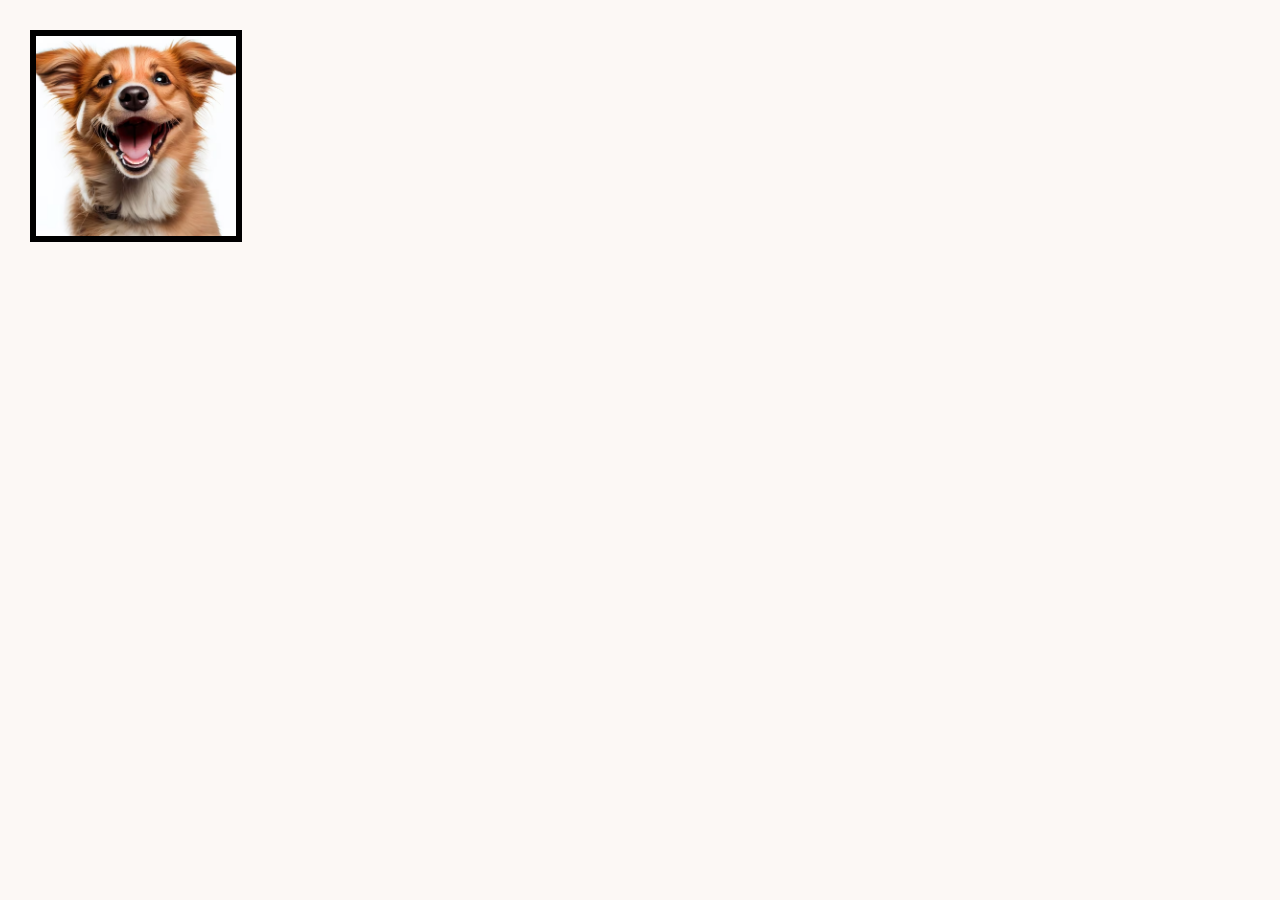
<file: blob.html>
<!DOCTYPE html>
<html lang="en">
<head>
    <meta charset="UTF-8">
    <meta name="viewport" content="width=device-width, initial-scale=1.0">
    <title>Document</title>
    <link rel="stylesheet" href="style.css">
</head>
<body>
   
<DIV class="blob">


</DIV>


</body>
</html>
</file>
<file: style.css>
@import url('https://fonts.googleapis.com/css2?family=Fredoka:wght@300..700&display=swap');

@import url('https://fonts.googleapis.com/css2?family=Fredoka:wght@300..700&family=Kalam:wght@300;400;700&family=Poppins:ital,wght@0,100;0,200;0,300;0,400;0,500;0,600;0,700;0,800;0,900;1,100;1,200;1,300;1,400;1,500;1,600;1,700;1,800;1,900&display=swap');

@import url('https://fonts.googleapis.com/css2?family=Fredoka:wght@300..700&family=Kalam:wght@300;400;700&family=Poppins:ital,wght@0,100;0,200;0,300;0,400;0,500;0,600;0,700;0,800;0,900;1,100;1,200;1,300;1,400;1,500;1,600;1,700;1,800;1,900&family=Righteous&display=swap');
.blob {
    background-image: url(images/isolated-happy-smiling-dog-white-background-portrait-4_1562-693.avif);
    width: 200px;
    height: 200px;
    background-size: cover;
    background-position: center center;
    border: 6px solid rgb(0, 0, 0);
    animation: animate 5s ease-in-out infinite;
    transition: all 1s ease-in-out;
    margin: 30px;
}

@keyframes animate {

    0%,
    100% {
        border-radius: 60% 40% 30% 70%/ 60% 30% 70% 40%;
    }

    50% {
        border-radius: 30% 60% 70% 40%/ 50% 60% 30% 60%;
    }


}
.navbar  img{
    background-color: #fff;
    height: 100px;
    box-shadow: 0 4px 8px rgba(203, 165, 111, 0.212);
    border-radius: 50px;
    padding-left: 0px;
}
.navbar div{
    padding: 3px 20px;
}
h1 {
    font-size: 70px;
    margin: 0px;
    padding: 0px;
    font-family: "Fredoka-aks", sans-serif;
    text-align: left;
    color: rgb(145, 151, 151);
}

h2 {
    font-size: 50px;
    margin-top: 70px;
    padding: 0px;
    font-family: "Righteous", sans-serif;
    font-weight: 400;
    font-style: normal;
    text-align: center;
    color: rgb(212, 122, 37);
}

p {
    font-size: 16px;
    margin: 10px 10px;
    margin-bottom: 30px;
    font-family: "Fredoka-aks", sans-serif;
    text-align: center;
}

body {
    background-color: rgba(228, 199, 170, 0.119);
    overflow-x: hidden;
    font-family: "Fredoka-aks", sans-serif;
}

.fredoka-aks {
    font-family: "Fredoka", sans-serif;
    font-optical-sizing: auto;
    font-weight: 600;
    font-style: normal;
    font-variation-settings:
        "wdth" 100;
}
.pricebtn{
    font-weight: 600;
    padding: 10px 60px;
    font-family: "Fredoka", sans-serif;
    background-color: #fff;
    border-radius: 7px;
    color: #6a6262;
    margin: 10px 0px;
    border: 2px solid rgba(203, 93, 24, 0.913);
}
.pricebtn:hover{
    cursor: pointer;
    background-color: rgb(203, 93, 24) ;
    color: #fff;
}

.main {
    border: px solid red;
    width: 100%;
    margin-top: 0px;
    height: auto;
    text-align: center;
    display: flex;
    justify-content: center;
}

.imagess img {
    border-radius: 10px;
    cursor: pointer;
    transition: transform 0.3s ease;
}

.imagess img:hover,
.sq:hover {
    transform: scale(1.1);
}

.context,
.imagess {
    margin: 30px 20px;
    padding: 40px 30px;
    width: 50%;

    height: auto;
    text-align: justify;
    border: 0px solid black;

}

.imagess img {
    margin-top: 0PX;
    text-align: center;
    width: 600px;

}

.context {
margin-top: 30px;
    padding: 30px 50px;
    width: 50%;
    border: 0px solid black;
}

.sq {
    height: auto;
    border: 0px solid rgb(181, 165, 165);
    width: auto;
    text-align: center;
    padding: 10px 10px;
    margin-top: 60px;
    min-height: 300px;
    min-width: 200px;
    background-color: white;
    cursor: pointer;
    margin: 30px 20px;
    transition: transform 0.3s ease;
    border-radius: 10px;
    box-shadow: 0 4px 8px rgba(0, 0, 0, 0.1);
}

.sq img {
    margin: 0px 0px;
    border-radius: 5px;
    width: 340px;
}

.button {
    cursor: pointer;
    text-align: left;
    align-items: self-end;
    background-color: rgba(231, 107, 24, 0.776);
    padding: 10px 15px;
    color: aliceblue;
    border-radius: 40px;

}

.button:hover {
    border: px solid rgb(102, 45, 7);
    box-shadow: 0px 3px 5px rgba(183, 126, 126, 0.457);
}

* {
    margin: 0px;
    padding: 0px;
}

.navbar {
    background-color: #fff;
    display: flex;
    box-shadow: 0px 3px 5px rgba(10, 10, 10, 0.123);
    margin-top: 0px;
    height: 54px;
    position: fixed;
    font-family: "Fredoka-aks", sans-serif;
    width: 100%;
}

ul {
    margin-left: 0px;

    display: flex;
}

ul li {
    margin: 10px;
    padding: 10px;
    list-style: none;
}

.navbar ul li a {
    text-align: center;
    font-weight: 500;
    color: rgb(226, 116, 43);
    text-decoration: none;
}

.navbar ul li a:hover {


    color: rgb(46, 45, 44);

}

.headings {
    border: 0px solid red;
    width: 100%;
    margin-top: 0px;
    height: auto;
    text-align: center;
    
    justify-content: center;
}

.form-group {
    margin-bottom: 20px;
}

.form-group label {
    display: block;
    color: rgb(226, 116, 43);
    margin-bottom: 5px;
    font-weight: bold;
}

.form-group input[type="text"],
.form-group textarea {
    width: 60%;
    padding: 10px;
    border: px solid #e08712d6;
    border-radius: 14px;
}

.form-group textarea {
    resize: vertical;
    min-height: 100px;
}

.form-group button {
    padding: 10px 20px;
    color: rgb(226, 116, 43);

    border: none;
    border-radius: 4px;
    cursor: pointer;
}

.form-group button:hover {
    background-color: #0056b3;
}

.sq1 {

    border: 0px solid rgb(181, 165, 165);

    text-align: center;
    padding: 10px 10px;
    margin-top: 60px;
    height: 200px;
    width: 200px;
    background-color: white;
    cursor: pointer;
    margin: 30px 20px;
    transition: transform 0.3s ease;
    border-radius: 10px;
    box-shadow: 0 4px 8px rgba(0, 0, 0, 0.235);
}

.context1 {
    border: px solid red;
    width: 600px;
    height: 170px;
    margin: 30px 30px;
    padding: 90px 0px;
    display: flex;
    text-align: left;
}

.swipbtn {
    font-size: 16PX;
    background-color: #fff;
    border-radius: 20px;
    height: 150px;
    cursor: pointer;
    border: none;
    width: 190px;

    margin: 10px 10px;
    padding: 10px 10px;
    box-shadow: 0 4px 8px rgba(0, 0, 0, 0.1);
}

.swipbtn:hover {
    font-size: 16PX;
    background-color: #fd5e0f60;

    color: #fff;
    cursor: pointer;
    border: none;
    box-shadow: 0 4px 8px rgba(46, 43, 43, 0.411);


}

.swipbtn h3 {
    margin-top: 20px;
}
.main1{
    
    padding: 80px 50px;
    display: flex;
    border: px solid blue;
}
.main1 div{
    padding: 50px 40px;
    width: 50%;
}
.main1 div img{
    width: 600px;
    box-shadow: 0 4px 8px rgba(46, 43, 43, 0.411);
   border-radius: 10px;
}
.main2{
    text-align: center;
    justify-content: center;
    padding: 10px 10px;
    display: flex;
    border: px solid blue;
    gap: 20px;
}
.main2 img{
height: 250px;
width: auto;
box-shadow: 0 4px 8px rgba(64, 51, 51, 0.071);
    border-radius: 20px;
  
}
.psq img{
    margin: 0px 0px;
    border-radius: 50%;
    box-shadow: none;
}
.psq{
    background-color: #fff;
    text-align: left;
    box-shadow: 0 4px 8px rgba(43, 40, 40, 0.256);
    margin: 20px 20px;
    padding: 20px;
    border-radius: 20px;
    width: 240px;
    height: 400px;
    border: 1px solid rgb(231, 72, 3);
}
.psq h1,.psq p,.psq h3{
    text-align: left;
 
}
@media (max-width:750px) {
  
.main{
    display: block;
    margin: 10px 10px;
    text-align: center;
    justify-content: center;

    padding: 0px 0px;
}
.context,.imagess{
    margin: 30px 10px;
    padding: 20px 0px;
    width: 100%;
}

.imagess img{
    width: 300px;
}
 .context{
    width: 100%;
    padding: 10px 20px;
 }

 .sq{
    margin: 10px 10px;
    padding: 0px 0px;
    width: auto;
    justify-content: center;
    text-align: center;
    height: auto;
 }
 .context1{
    width: 100%;
    height: 30px;
    padding: 10px 10px;
    margin: 40px 20px;
 }
 .swipbtn{
    
    width: 80px;
    height: 80px;
 }
 .imageContainer {
    width: 100px;
 }
}
</file>
